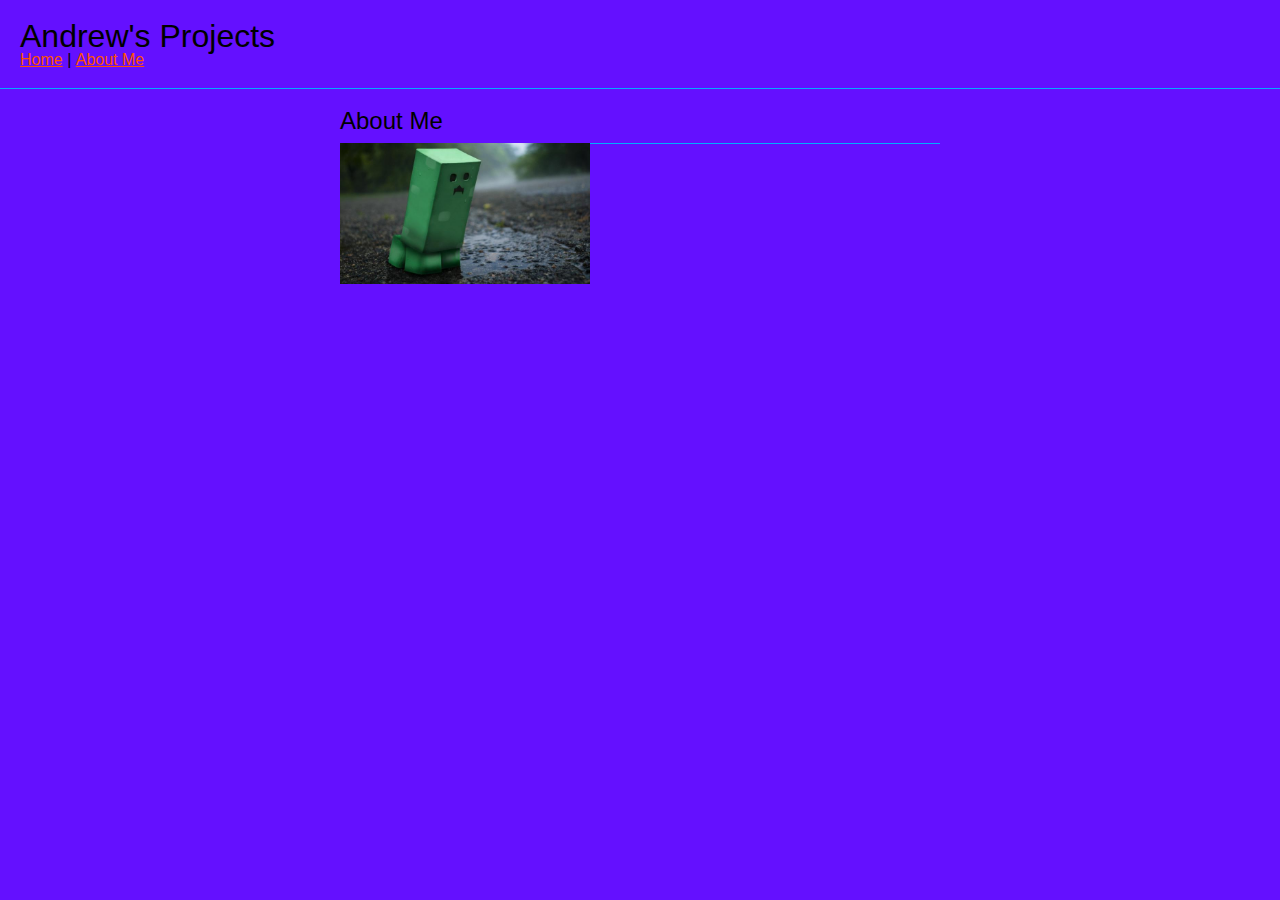
<file: aboutme.html>
<!DOCTYPE html>
<html lang="en">

<head>
    <meta charset="utf-8" />
    <title>Andrew's Projects</title>
    <link rel="stylesheet" href="reset.css" type="text/css">
    <link rel="stylesheet" href="styles.css" type="text/css">
</head>

<body>

    <header>
        <h1>Andrew's Projects</h1>
        <nav>
            <ul>
                <li><a href="index.html"> Home</a></li>
                <li>|</li>
                <li><a href="aboutme.html">About Me</a></li>
            </ul>
        </nav>
    </header>
    <div id="aboutme">
        <div class="abtme">
        <h2>About Me</h2>
        <img src="img/sadcreeper.jpeg" alt="creeper" />
        <p></p>
        </div>
    </div>

</body>

</html>
</file>
<file: styles.css>
body {
    font-family: sans-serif;
}

a{
    color: rgb(255, 81, 0);

}

a:hover {
    color: #00AEFF;
}

header {
    margin-bottom: 20px;
    padding: 20px;
    border-bottom: 1px solid rgb(0, 174, 255);
}

header h1 {
    font-size: 2em;
}

header nav ul li {
    display: inline;
}

.clear {
    clear: both;
}

#projects {
    margin: 0 auto;
    width: 90%;
    max-width: 600px;
}
.project {
    margin-bottom: 20px;
    border-bottom: 1px solid rgb(0, 174, 255);
}

.project img {
    width: 250px;
    float: left;
    margin-right: 10px;
    margin-bottom: 10px;
}

.project h2 {
    font-size: 1.5em;
    margin-bottom: 10px;
}

body {
    background-color: rgba(100, 16, 255)
}
#aboutme {
    margin: 0 auto;
    width: 90%;
    max-width: 600px;
}
.abtme {
    margin-bottom: 20px;
    border-bottom: 1px solid rgb(0, 174, 255);
}

.abtme img {
    width: 250px;
    float: left;
    margin-right: 10px;
    margin-bottom: 10px;
}

.abtme h2 {
    font-size: 1.5em;
    margin-bottom: 10px;
}
</file>
